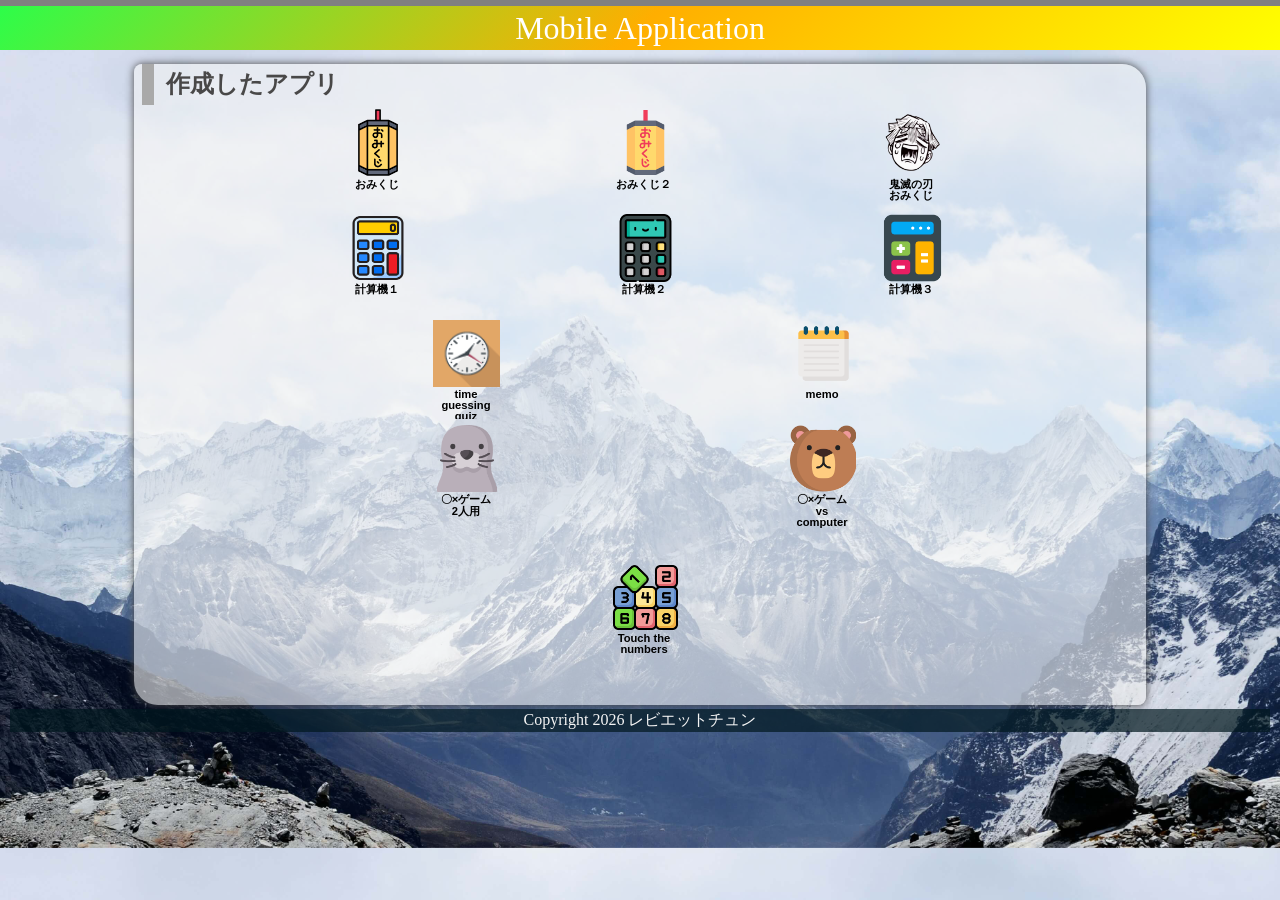
<file: index.html>
<!DOCTYPE html>
<html lang="ja">
  <head>
    <meta charset="UTF-8" />
    <meta name="viewport" content="width=device-width, initial-scale=1.0" />
    <title>Mobile Application</title>
    <meta name="description" content="mobile application" />

    <link rel="icon" href="favicon.ico" />
    <link rel="stylesheet" href="css/index.css" />
  </head>

  <body>
    <!-- 見出し（みだし） -->
    <header class="header">
      <h1>Mobile Application</h1>
    </header>

    <!-- 作成したアプリ -->
    <main>
      <section class="container">
        <h2>作成したアプリ</h2>
        <div class="sub_container">
          <div class="item01">
            <a href="./01_omikuji01_10/omikuji.html" title="01-10.sound"
              ><img
                src="img/omikuji.png"
                alt="01-10.omikuji"
                class="img_fit"
              /><br />おみくじ</a
            >
          </div>
          <div class="item01">
            <a
              href="./01_omikuji01_12/omikuji.html"
              title="01-12.同じ内容が続けて出ないようにする。 "
              ><img
                src="img/omikuji (1).png"
                alt="01-12.omikuji"
              /><br />おみくじ２</a
            >
          </div>
          <div class="item01">
            <a href="./01_omikuji_kimetsu/omikuji_kimetsu.html" title="鬼滅の刃"
              ><img
                src="img/zenitsu.png"
                alt="鬼滅の刃おみくじ"
              /><br />鬼滅の刃<br />おみくじ</a
            >
          </div>
        </div>
        <div class="sub_container">
          <div class="item01">
            <a
              href="./03_calculator_02/calculator.html"
              title="03-02. Calculator（関数）"
              ><img
                src="img/calculator.png"
                alt="簡単な計算機"
              /><br />計算機１</a
            >
          </div>
          <div class="item01">
            <a
              href="./03_calculator_03/calculator.html"
              title="03-03. Calculator　イコールをボタンにする"
              ><img
                src="img/calculator (1).png"
                alt="簡単な計算機"
              /><br />計算機２</a
            >
          </div>
          <div class="item01">
            <a
              href="./03_calculator_05/calculator_button.html"
              title="03-05. Calculator（キーボードイベント）"
              ><img
                src="img/calculator3.png"
                alt="全部ボタンの計算機"
              /><br />計算機３</a
            >
          </div>
        </div>
        <div class="sub_container">
          <div class="item01">
            <a
              href="./98_Time_guessing_quiz _03/timeguess.html"
              title="time guessing quiz"
              ><img src="./img/time.png" alt="time guessing quiz" /><br />time
              guessing quiz</a
            >
          </div>

          <div class="item01">
            <a href="./04-10_memo/memo.html" title="04-10.EventDelefation"
              ><img src="img/memo-pad.png" alt="memo v5" /><br />memo</a
            >
          </div>
        </div>
        <div class="sub_container">
          <div class="item02">
            <a href="./05-06_tic_tac_toe/tic_tac_toe.html" title="05-06. sound"
              ><img
                src="./img/seal.png"
                alt="〇✖ゲーム（二人用）"
              />〇×ゲーム<br />2人用</a
            >
          </div>
          <div class="item02">
            <a
              href="./05-09_tic_tac_toe/tic_tac_toe.html"
              title="05-09. vs computer level付き"
              ><img
                src="img/bear.png"
                alt="〇✖ゲームvs computer"
              /><br />〇×ゲーム<br />vs computer</a
            >
          </div>
        </div>
        <div class="sub_container">
          <div class="item02">
            <a href="./08_touch_the_numbers/touch_the_numbers.html" title=""
              ><img
                src="img/number-blocks.png"
                alt="数字を順番に押すゲーム"
              /><br />Touch the numbers</a
            >
          </div>
        </div>

        <div class="filler01"></div>
      </section>

      <!-- フッター -->
      <footer>
        <p>Copyright 2026 レビエットチュン</p>
      </footer>
    </main>
    <script src="js/index.js"></script>
  </body>
</html>
</file>
<file: css/index.css>
@charset "utf-8";

html {
  /* ブラウザのデフォルトが16px                        */
  /* デフォルトの16pxの代わりに1emが10pxになるように調整 */
  font-size: 62.5%;
}

*,
*::before,
*::after {
  box-sizing: border-box;
}

body {
  line-height: 1.5;
  color: rgb(73, 72, 72);
  font-size: 1.6rem; /* 16px */
  font-family: "Helvetica Neue", Arial, "Hiragino Kaku Gothic ProN",
    "Hiragino Sans", Meiryo, sans-serif;
  text-align: center;
  background-image: url(../img/rohit-tandon-9wg5jCEPBsw-unsplash.jpg); /*★自分で画像を設定すること。*/
  background-size: cover;
}

header,
footer,
h1,
h2,
h3,
p,
div,
.container01,
.filler01 {
  margin: 0.2em 0em 0em 0em;
  padding: 0.1em;
}

/*****************************/
/* 見出し（みだし）           */
/*****************************/
header {
  position: fixed; /*ヘッダーを固定（こてい）する*/
  /* 基準（きじゅん）を画面（がめん）の左上（ひだりうえ）に */
  top: 0em;
  left: 0em;
  width: 100%;
  margin: 0;
  padding: 0;
  background-color: grey;
  z-index: 10;
}
h1 {
  font: 2em Rajdhani, "Noto Sans JP";
  color: rgb(255, 255, 255);
  /* background-image: radial-gradient(
    circle 248px at center,
    #16d9e3 0%,
    #30c7ec 47%,
    #46aef7 100%
  ); */
  background: linear-gradient(135deg, #2dfd49, #ffae00, #ffff00);
}

h2 {
  padding-left: 0.5em;
  border-left: solid 0.5em darkgray;
  text-align: left;
}

/*****************************/
/* ページ                    */
/*****************************/
main {
  z-index: 20;
  margin-top: 3em;
  overflow: auto; /* コンテンツの表示を自動に設定（スクロール） */
}
/*****************************/
/* セクション(section)        */
/*****************************/
.container {
  margin-top: 1em;
  margin-right: auto;
  margin-left: auto;
  padding-left: 0.5em;
  width: 80%;
  border-radius: 0.5em 1.5em;
  background-color: rgba(245, 245, 245, 0.6);
  box-shadow: 0 0 0.5em rgb(73, 72, 72);
}
main > p {
  font: 1.2em bold;
}

/*****************************/
/* アンカー(anchor)           */
/*****************************/
a {
  color: black;
  font-weight: 900;
  text-decoration: none;
  /* https://developer.mozilla.org/ja/docs/Web/CSS/text-decoration */
}

/* mouseoverでグレースケール */
a:hover {
  opacity: 0.5;
  filter: grayscale(100%);
}

/*****************************/
/* container  item           */
/*****************************/
.sub_container {
  display: flex;
  flex-wrap: wrap;
  justify-content: space-evenly;
  font-size: 0.7em;
}

.item01 {
  position: relative;
  width: 6em;
  height: 9em;
  margin: 0;
  line-height: 1em;
  overflow: hidden;
  opacity: 0;
}

.item02 {
  position: relative;
  width: 6em;
  height: 12em;
  margin: 0;
  line-height: 1em;
  overflow: hidden;
  opacity: 0;
}
.fade-in {
  animation: fade-in 1.5s ease-out forwards;
}
@keyframes fade-in {
  0% {
    opacity: 0;
    transform: translateY(20px);
  }
  100% {
    opacity: 1;
    transform: translateY(0);
  }
}

.item01 img,
.item02 img {
  width: 6em;
  height: auto;
}

.item01 .img_fit {
  width: auto;
  height: 6em;
  overflow: hidden;
}

/*****************************/
/* フッター                   */
/*****************************/
footer > p {
  /*position: absolute;/*←絶対位置*/
  /*bottom: 5px; /*下に固定*/
  position: relative;
  width: 100%;
  margin: 0px;
  padding: 1px;
  color: whitesmoke;
  font: 1em Rajdhani;
  text-align: center;
  background: rgba(1, 24, 31, 0.7);
}
/*******************************************************/
/* レスポンシブ対応　メディアクエリを使ってCSSを切り替える */
/* https://www.design-memo.com/coding/css-media-queries */
/* mobileのときのスタイル */
/*******************************************************/
@media screen and (max-width: 480px) {
  /* body{
        background-size: auto 900px;
    } */
  h1 {
    font-size: 1.5em;
  }
}
</file>
